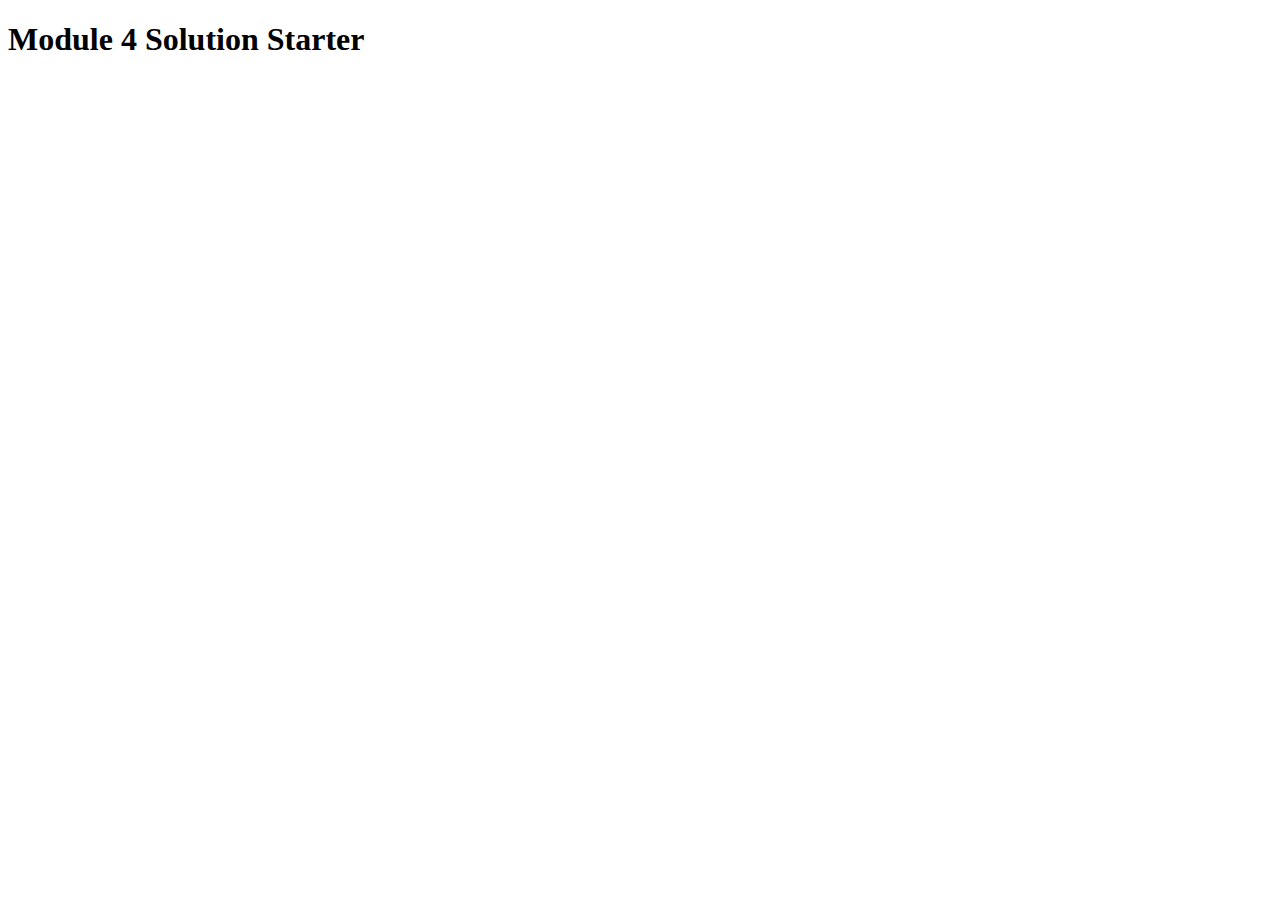
<file: index.html>
<!DOCTYPE html>
<html>
<head>
  <meta charset="utf-8">
  <title>Module 4 Solution Starter</title>
  <script>
    var names = []; // DO NOT REMOVE
  </script>
  <script src="SpeakHello.js"></script>
  <script src="SpeakGoodBye.js"></script>
  <script src="script.js"></script>
</head>
<body>
  <h1>Module 4 Solution Starter</h1>
</body>
</html>
</file>
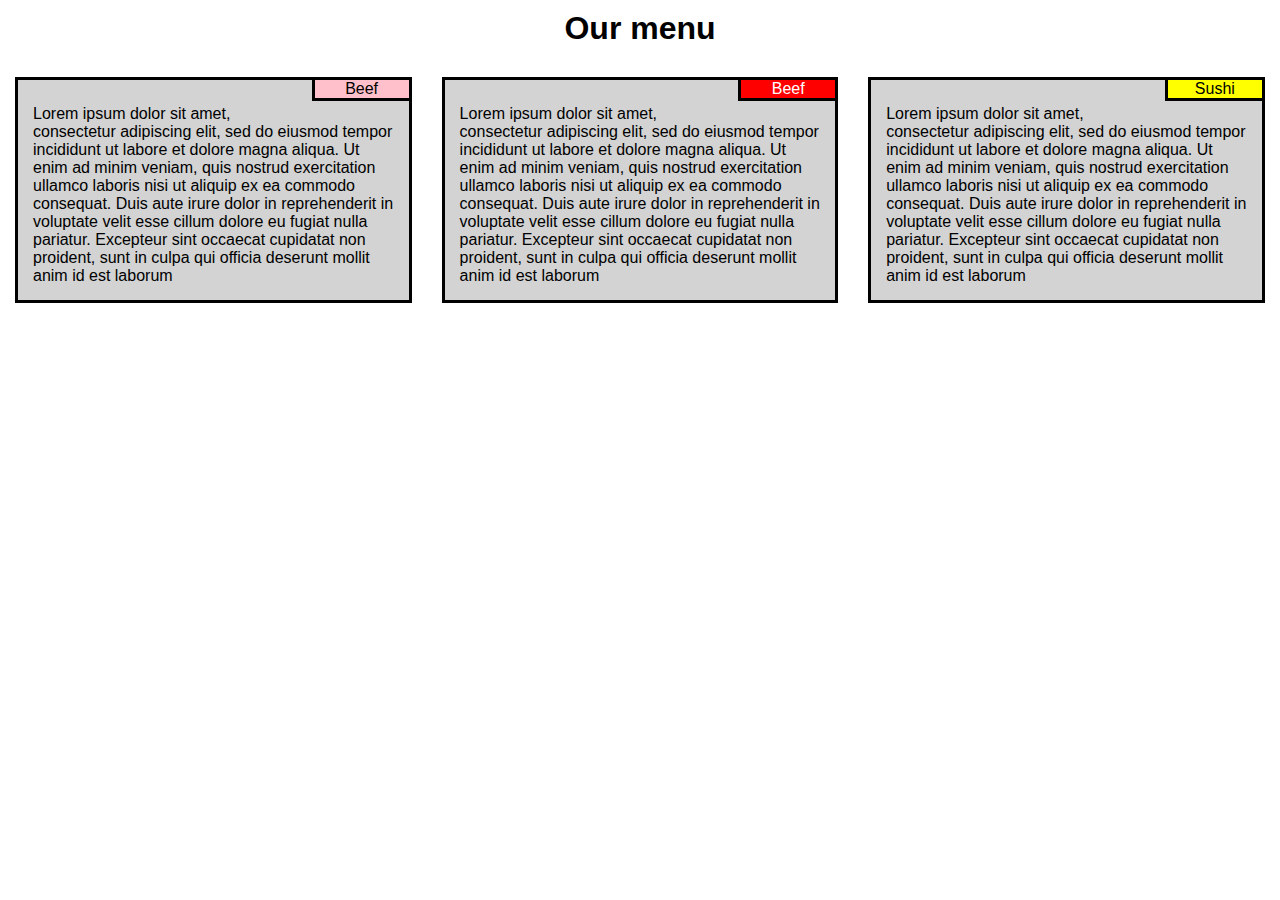
<file: Week 2/index.html>
<!DOCTYPE html>
<html lang="en" dir="ltr">
  <head>
    <meta charset="utf-8">
    <title>Assignment Solution Module 2</title>
    <link rel="stylesheet" href="./css/master.css">
  </head>
  <body>
    <h1>Our menu</h1>
    <div class="row">
      <div class="col-lg-4 col-md-6">
        <div class="food">
          <p class="title" id="id1">Beef</p>
          <p class="text"> Lorem ipsum dolor sit amet, consectetur adipiscing elit, sed do eiusmod tempor incididunt ut labore et dolore magna aliqua. Ut enim ad minim veniam, quis nostrud exercitation ullamco laboris nisi ut aliquip ex ea commodo consequat. Duis aute irure dolor in reprehenderit in voluptate velit esse cillum dolore eu fugiat nulla pariatur. Excepteur sint occaecat cupidatat non proident, sunt in culpa qui officia deserunt mollit anim id est laborum </p>
        </div>
      </div>
      <div class="col-lg-4 col-md-6">
        <div class="food">
          <p class="title" id="id2">Beef</p>
          <p class="text"> Lorem ipsum dolor sit amet, consectetur adipiscing elit, sed do eiusmod tempor incididunt ut labore et dolore magna aliqua. Ut enim ad minim veniam, quis nostrud exercitation ullamco laboris nisi ut aliquip ex ea commodo consequat. Duis aute irure dolor in reprehenderit in voluptate velit esse cillum dolore eu fugiat nulla pariatur. Excepteur sint occaecat cupidatat non proident, sunt in culpa qui officia deserunt mollit anim id est laborum </p>
        </div>
      </div>
      <div class="col-lg-4 col-md-12">
        <div class="food">
          <p class="title" id="id3">Sushi</p>
          <p class="text"> Lorem ipsum dolor sit amet, consectetur adipiscing elit, sed do eiusmod tempor incididunt ut labore et dolore magna aliqua. Ut enim ad minim veniam, quis nostrud exercitation ullamco laboris nisi ut aliquip ex ea commodo consequat. Duis aute irure dolor in reprehenderit in voluptate velit esse cillum dolore eu fugiat nulla pariatur. Excepteur sint occaecat cupidatat non proident, sunt in culpa qui officia deserunt mollit anim id est laborum </p>
        </div>
      </div>
    </div>
  </body>
</html>
</file>
<file: Week 2/css/master.css>
/********** Base styles **********/
* {
  box-sizing: border-box;
  margin: 0;
  padding: 0;
  font-family: Helvetica;

}
h1 {
  text-align: center;
  margin-top: 10px;
  margin-bottom: 15px;
}

.food {
  border: 3px solid black;
  margin: 15px;
  padding: 0px 15px 15px 15px;
  background-color: lightgrey;
  float: right;
}

.title {
  float: right;
  position: relative;
  top: -3px;
  right: -18px;
  border: 3px solid black;
  margin-bottom: 10px;
  width: 100px;
  text-align: center;
}

.text {
  margin-top: 25px;
}

#id1 {
  background-color: pink;
}

#id2 {
  background-color: red;
  color: white;
}

#id3 {
  background-color: yellow;
}

/* Simple Responsive Framework. */
.row {
  width: 100%;
}

/********** Large devices only **********/
@media (min-width: 992px) {
  .col-lg-1, .col-lg-2, .col-lg-3, .col-lg-4, .col-lg-5, .col-lg-6, .col-lg-7, .col-lg-8, .col-lg-9, .col-lg-10, .col-lg-11, .col-lg-12 {
    float: left;
  }
  .col-lg-1 {
    width: 8.33%;
  }
  .col-lg-2 {
    width: 16.66%;
  }
  .col-lg-3 {
    width: 25%;
  }
  .col-lg-4 {
    width: 33.33%;
  }
  .col-lg-5 {
    width: 41.66%;
  }
  .col-lg-6 {
    width: 50%;
  }
  .col-lg-7 {
    width: 58.33%;
  }
  .col-lg-8 {
    width: 66.66%;
  }
  .col-lg-9 {
    width: 74.99%;
  }
  .col-lg-10 {
    width: 83.33%;
  }
  .col-lg-11 {
    width: 91.66%;
  }
  .col-lg-12 {
    width: 100%;
  }
}

/********** Medium devices only **********/
@media (min-width: 761px) and (max-width: 991px) {
  .col-md-1, .col-md-2, .col-md-3, .col-md-4, .col-md-5, .col-md-6, .col-md-7, .col-md-8, .col-md-9, .col-md-10, .col-md-11, .col-md-12 {
    float: left;
  }
  .col-md-1 {
    width: 8.33%;
  }
  .col-md-2 {
    width: 16.66%;
  }
  .col-md-3 {
    width: 25%;
  }
  .col-md-4 {
    width: 33.33%;
  }
  .col-md-5 {
    width: 41.66%;
  }
  .col-md-6 {
    width: 50%;
  }
  .col-md-7 {
    width: 58.33%;
  }
  .col-md-8 {
    width: 66.66%;
  }
  .col-md-9 {
    width: 74.99%;
  }
  .col-md-10 {
    width: 83.33%;
  }
  .col-md-11 {
    width: 91.66%;
  }
  .col-md-12 {
    width: 100%;
  }
}
</file>
